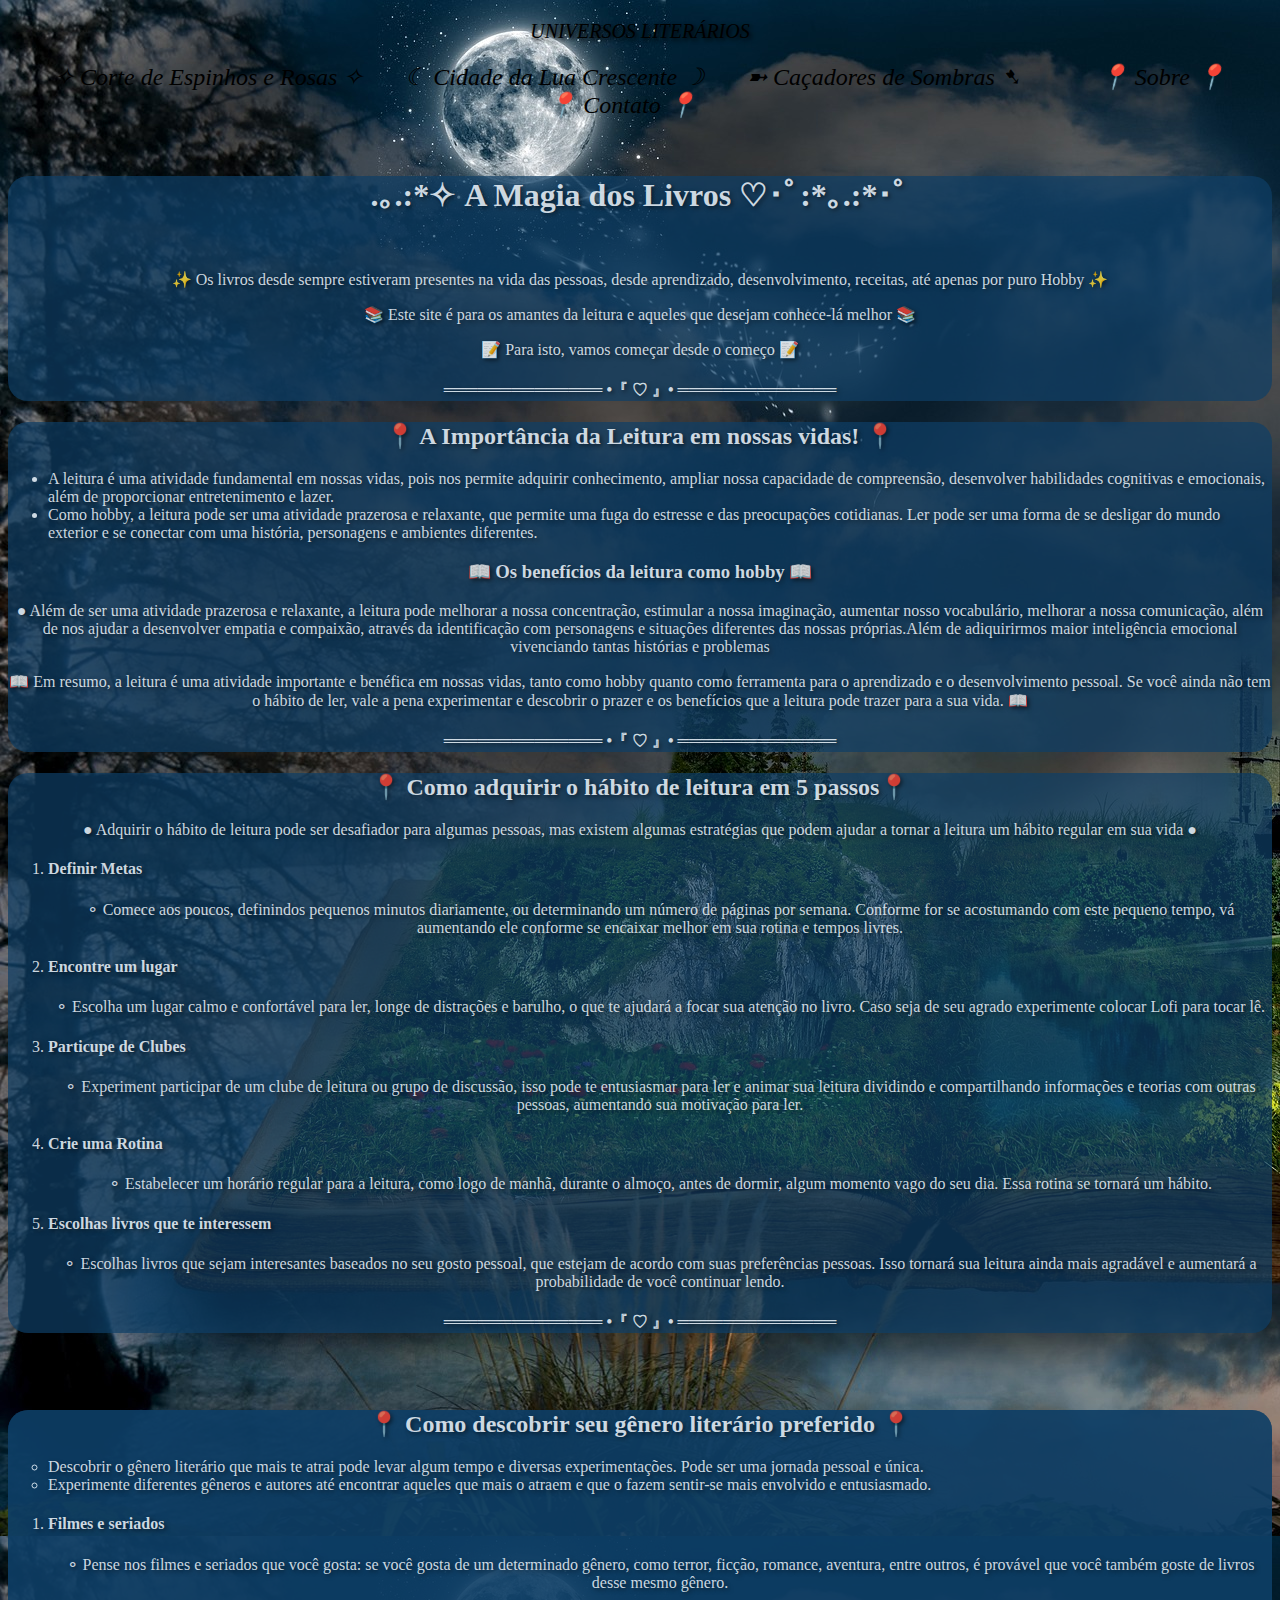
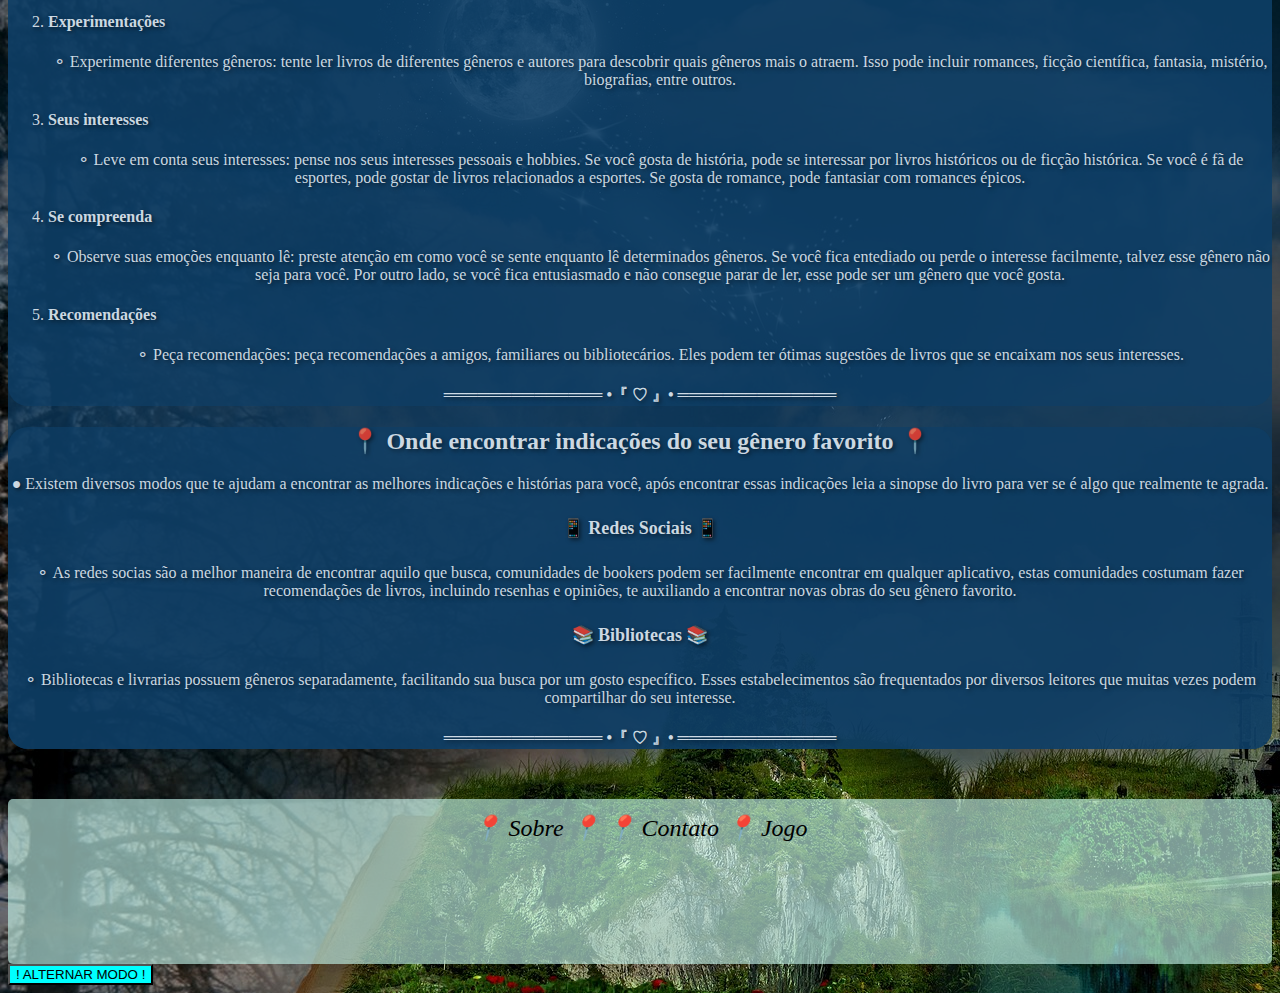
<file: paginas/index.html>
<!DOCTYPE html>
<html lang="pt-br">
<head>
    <meta charset="UTF-8">
    <meta http-equiv="X-UA-Compatible" content="IE=edge">
    <meta name="viewport" content="width=device-width, initial-scale=1.0">
    <title>.｡.:*✧ A Magia dos Livros ♡･ﾟ:*｡.:*･ﾟ</title>
    

     <!-- MENSAGEM SECRETA -->
    <style>
          /*CSS da mensagem secreta, a função rgb */
        .popup {
            position: fixed;
            top: 50%;
            left: 50%;
            transform: translate(-50%, -50%);
            padding: 100px;
            background-color: rgb(255, 255, 255);
            border: 1px solid black;
            border-radius: 5px;
            box-shadow: 0px 0px 10px rgba(0, 0, 0, 0.2);
            display: none; /* Inicia oculto */
            /*animação rgb*/
            animation-name: rgb;
            animation-duration: 7s;
            animation-delay: 0s; 
            animation-iteration-count: infinite; 
            color: black;
        }

        @keyframes rgb {
    0% {
        background-color: rgb(245, 233, 212);;
    }
    20%{
        background-color: rgb(255, 217, 92);
    }
    40%{
        background-color: rgb(167, 92, 236);
    }
    60%{
        background-color: rgb(92, 236, 167);
    }
    80%{
        background-color: rgb(235, 95, 95);
    }
    100%{
        background-color: rgb(245, 233, 212);
    }
}

.dark-mode {
    background-color: #333; /* Cor de fundo do modo escuro */
    background-image: url(../img/paginas/backgourndMagia.jpeg);
    background-repeat: no-repeat; /* Evita que a imagem se repita */
    background-size: cover; /* Redimensiona a imagem para cobrir todo o body */
    background-attachment: fixed; /* Fixa a imagem para que ela não role com a página */
    background-blend-mode: overlay; /* Mescla a cor de fundo com a imagem */
                       
}


/*Organizando o dark mode, mudando as configurações de cores de texto de fundo e as imagens*/
.dark-mode div{
    text-align: center;
    justify-content: center;
    background-color: rgba(241, 97, 241, 0.233);
    color:rgb(240, 229, 229);
    /* sombra pra direita, sombra pra baixo, fundo, cor  */
    text-shadow: 2px 2px 4px rgba(14, 13, 13, 0.932);
    border-radius: 20px;   
}

.dark-mode .genero{
    background-color: rgba(241, 97, 241, 0.158);
    text-shadow: 2px 2px 4px rgba(14, 13, 13, 0.932);
    color:rgb(240, 229, 229);
    border-radius: 20px;   
}

.dark-mode .imagemFundo{
    background-image: url(../img/paginas/backgourndMagia.jpeg);
    background-repeat: no-repeat; /* Evita que a imagem se repita */
    background-size: cover; /* Redimensiona a imagem para cobrir todo o body */
    background-attachment: fixed; /* Fixa a imagem para que ela não role com a página */
    background-blend-mode: overlay; /* Mescla a cor de fundo com a imagem */

}

.dark-mode footer{
    background-color: rgba(241, 97, 241, 0.199);
}


.dark-mode a:hover{
    color:white;
}

</style>


</head>
<body>
<!--importando o css da pagina-->
    <link rel="stylesheet" href="../CSS/index.css"">
    <link rel="stylesheet" href="../CSS/global.css">

    <header>        
        <nav>
            <!-- css inline no menu da pg principal-->
            <p style ="font-size: 20px; font-style: oblique; text-shadow: 2px 2px 4px black; " > UNIVERSOS LITERÁRIOS</p>&nbsp; &nbsp; &nbsp;
            <a href="livros/acotar.html" target="_blank">✧ Corte de Espinhos e Rosas ✧ </a>  &nbsp; &nbsp; &nbsp; 
            <a href="livros/cc.html" target="_blank">☾ Cidade da Lua Crescente ☽ </a>  &nbsp;  &nbsp; &nbsp; 
            <a href="livros/shadow.html" target="_blank">➼ Caçadores de Sombras ➷ </a> <!-- colocar a imagezinha de uma Runna e de cada simbolo (do cc e de acotar, colocar essas mini imagem)-->  &nbsp; &nbsp; &nbsp; &nbsp; &nbsp; &nbsp;
            <a href="sobre.html" target="_blank">📍 Sobre 📍 </a> &nbsp; &nbsp; &nbsp;
            <a href="contato.html" target="_blank">📍 Contato 📍 </a> &nbsp; &nbsp; &nbsp; 
        </nav>   
    </header>

    <main>
    <!-- MENSAGEM SECRETA -->
    <div class="popup" id="popupMensagem">
        <img src="../img/paginas/stargit.gif" alt="gif de estrelas"  style="height: 100px;" width="150px">
        <p>Parabéns você encontrou nossa Mensagem secreta!</p>
        <p> Será que existem outras por ai?</p>
        <img src="../img/paginas/gif.gif" alt="gif da mensagem" style="height: 100px;" width="150px">
    </div>
<article>
   <div> 
<!--organizando as informações da pagina-->

        <h1 id="mensagem">.｡.:*✧ A Magia dos Livros ♡･ﾟ:*｡.:*･ﾟ</h1> <br>

        <p> ✨ Os livros desde sempre estiveram presentes na vida das pessoas, desde aprendizado, desenvolvimento, receitas, até apenas por puro Hobby ✨</p>
        <p> 📚 Este site é para os amantes da leitura e aqueles que desejam conhece-lá melhor 📚 </p>
        <p> 📝 Para isto, vamos começar desde o começo 📝 </p>
        <h4> ══════════════ •『 ♡ 』• ══════════════</h4>   
    </div>

    <div>
        <h2> 📍 A Importância da Leitura em nossas vidas! 📍</h2>
        <ul>
            <li>A leitura é uma atividade fundamental em nossas vidas, pois nos permite adquirir conhecimento, ampliar nossa capacidade de compreensão, desenvolver habilidades cognitivas e emocionais, além de proporcionar entretenimento e lazer.</li>
            <li>Como hobby, a leitura pode ser uma atividade prazerosa e relaxante, que permite uma fuga do estresse e das preocupações cotidianas. Ler pode ser uma forma de se desligar do mundo exterior e se conectar com uma história, personagens e ambientes diferentes.</li>
        </ul>

        <h3> 📖 Os benefícios da leitura como hobby 📖 </h3>
        <p> ● Além de ser uma atividade prazerosa e relaxante, a leitura pode melhorar a nossa concentração, estimular a nossa imaginação, aumentar nosso vocabulário, melhorar a nossa comunicação, além de nos ajudar a desenvolver empatia e compaixão, através da identificação com personagens e situações diferentes das nossas próprias.Além de adiquirirmos maior inteligência emocional vivenciando tantas histórias e problemas</p>
    
        <p> 📖 Em resumo, a leitura é uma atividade importante e benéfica em nossas vidas, tanto como hobby quanto como ferramenta para o aprendizado e o desenvolvimento pessoal. Se você ainda não tem o hábito de ler, vale a pena experimentar e descobrir o prazer e os benefícios que a leitura pode trazer para a sua vida. 📖</p>
    
        <h4> ══════════════ •『 ♡ 』• ══════════════</h4>
    </div>

    <div>
        <h2> 📍 Como adquirir o hábito de leitura em 5 passos📍 </h2>
        <p>● Adquirir o hábito de leitura pode ser desafiador para algumas pessoas, mas existem algumas estratégias que podem ajudar a tornar a leitura um hábito regular em sua vida ●</p>

        <ol type="1">
            <li> 
                <h4>Definir Metas </h4>
                <p> ⚬ Comece aos poucos, definindos pequenos minutos diariamente, ou determinando um número de páginas por semana. Conforme for se acostumando com este pequeno tempo, vá aumentando ele conforme se encaixar melhor em sua rotina e tempos livres.</p>
            </li>
            
            <li> 
                <h4> Encontre um lugar </h4>
                <p> ⚬ Escolha um lugar calmo e confortável para ler, longe de distrações e barulho, o que te ajudará a focar sua atenção no livro. Caso seja de seu agrado experimente colocar Lofi para tocar lê.</p>
            </li>

            <li>
                <h4> Particupe de Clubes</h4>
                <p> ⚬ Experiment participar de um clube de leitura ou grupo de discussão, isso pode te entusiasmar para ler e animar sua leitura dividindo e compartilhando informações e teorias com outras pessoas, aumentando sua motivação para ler.</p>
            </li>

            <li>
                <h4>Crie uma Rotina</h4>
                <p> ⚬ Estabelecer um horário regular para a leitura, como logo de manhã, durante o almoço, antes de dormir, algum momento vago do seu dia. Essa rotina se tornará um hábito.</p>
            </li>
            <li>
                <h4>Escolhas livros que te interessem </h4>
                <p> ⚬ Escolhas livros que sejam interesantes baseados no seu gosto pessoal, que estejam de acordo com suas preferências pessoas. Isso tornará sua leitura ainda mais agradável e aumentará a probabilidade de você continuar lendo.</p>
            </li>
        </ol>
        <h4> ══════════════ •『 ♡ 』• ══════════════</h4>
    </div>

    <br> <br>

<!--organizando as informações da pagina-->

<div class="imagemFundo">
<div class = "genero">
        <h2> 📍 Como descobrir seu gênero literário preferido 📍 </h2>
        <ul type="circle">
            <li> Descobrir o gênero literário que mais te atrai pode levar algum tempo e diversas experimentações. Pode ser uma jornada pessoal e única.  </li>
            <li> Experimente diferentes gêneros e autores até encontrar aqueles que mais o atraem e que o fazem sentir-se mais envolvido e entusiasmado. </li>
        </ul>

        <ol>
            <li> 
                <h4> Filmes e seriados </h4>
                <p> ⚬ Pense nos filmes e seriados que você gosta: se você gosta de um determinado gênero, como terror, ficção, romance, aventura, entre outros, é provável que você também goste de livros desse mesmo gênero.</p>
            </li>

            <li>
                <h4>Experimentações </h4>
                <p> ⚬ Experimente diferentes gêneros: tente ler livros de diferentes gêneros e autores para descobrir quais gêneros mais o atraem. Isso pode incluir romances, ficção científica, fantasia, mistério, biografias, entre outros.</p>
            </li>

            <li>
                <h4> Seus interesses</h4>
                <p> ⚬ Leve em conta seus interesses: pense nos seus interesses pessoais e hobbies. Se você gosta de história, pode se interessar por livros históricos ou de ficção histórica. Se você é fã de esportes, pode gostar de livros relacionados a esportes. Se gosta de romance, pode fantasiar com romances épicos.</p>
            </li>

            <li>
                <h4> Se compreenda</h4>
                <p> ⚬ Observe suas emoções enquanto lê: preste atenção em como você se sente enquanto lê determinados gêneros. Se você fica entediado ou perde o interesse facilmente, talvez esse gênero não seja para você. Por outro lado, se você fica entusiasmado e não consegue parar de ler, esse pode ser um gênero que você gosta.</p>
            </li>

            <li>
                <h4>Recomendações</h4>
                <p> ⚬ Peça recomendações: peça recomendações a amigos, familiares ou bibliotecários. Eles podem ter ótimas sugestões de livros que se encaixam nos seus interesses.</p>
            </li>
        </ol>
        <h4> ══════════════ •『 ♡ 』• ══════════════</h4>
    </div>

<!--organizando as informações da pagina-->

    <div class = "genero">
        <h2> 📍 Onde encontrar indicações do seu gênero favorito 📍 </h2>
    <p> ● Existem diversos modos que te ajudam a encontrar as melhores indicações e histórias para você, após encontrar essas indicações leia a sinopse do livro para ver se é algo que realmente te agrada.</p>
    <h4 style = "font-size: large;"> 📱 Redes Sociais 📱 </h4>
    <p> ⚬ As redes socias são a melhor maneira de encontrar aquilo que busca, comunidades de bookers podem ser facilmente encontrar em qualquer aplicativo, estas comunidades costumam fazer recomendações de livros, incluindo resenhas e opiniões, te auxiliando a encontrar novas obras do seu gênero favorito. </p>

    <h4 style = "font-size: large;"> 📚 Bibliotecas 📚 </h4>
    <p> ⚬ Bibliotecas e livrarias possuem gêneros separadamente, facilitando sua busca por um gosto específico. Esses estabelecimentos são frequentados por diversos leitores que muitas vezes podem compartilhar do seu interesse. </p>

    <h4> ══════════════ •『 ♡ 』• ══════════════</h4>
    </div>
</div>
</article>
</main>

<!--organizando o footer-->
    <footer>
        <a href="sobre.html" >📍 Sobre 📍 </a> 
        <a href="contato.html" >📍 Contato 📍 </a> 
        <a href="jogo.html"> Jogo </a>
    </footer>


     <!-- MENSAGEM SECRETA -->
    <!--organizando o script interno da pagina, no qual tem as mensagens secretas-->

    <script>

        document.addEventListener('DOMContentLoaded', function() { 
            var titulo = document.querySelector('h1'); // Seleciona o elemento <h1> e o armazena na variável 'titulo'
            var popup = document.getElementById('popupMensagem'); // Recupera o elemento com o ID 'popupMensagem' e o armazena na variável 'popup'

            titulo.addEventListener('click', function() {
                popup.style.display = 'block'; // Exibe o popup ao clicar no título
            });

            popup.addEventListener('click', function() {
                popup.style.display = 'none'; // Oculta o popup ao clicar nele
            });
        });
    </script>

    <button onclick="toggleDarkMode()">! ALTERNAR MODO !</button>
<!--importando o js da pagina-->
    <script src="../JS/index.js"></script>

</body>
</html>
</file>
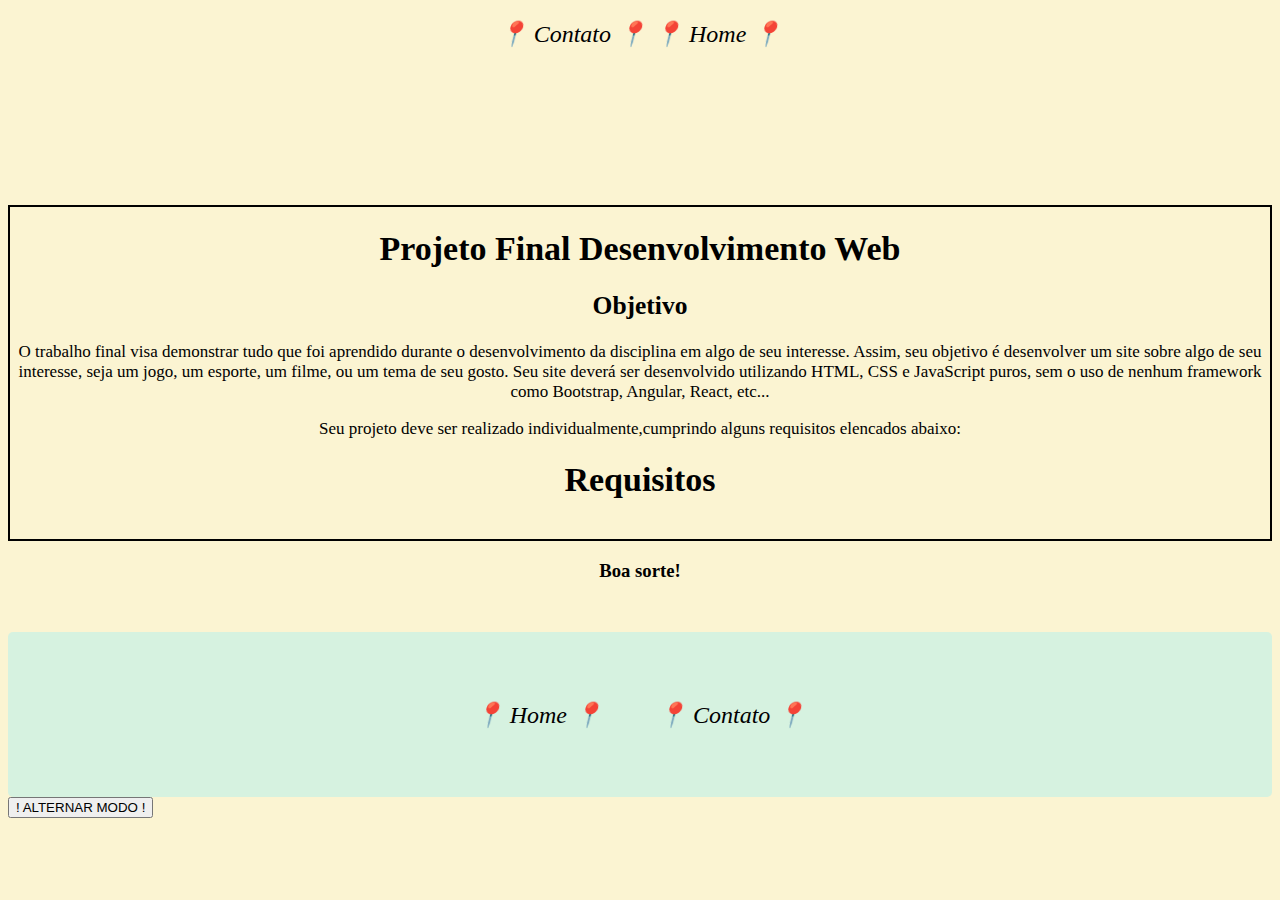
<file: paginas/sobre.html>
<!DOCTYPE html>
<html lang="pt-br">
<head>
    <meta charset="UTF-8">
    <meta http-equiv="X-UA-Compatible" content="IE=edge">
    <meta name="viewport" content="width=device-width, initial-scale=1.0">
    <title>Sobre</title>

    <!--importando o css da pagina-->
    <link rel="stylesheet" href="../CSS/sobre.css">
    <link rel="stylesheet" href="../CSS/global.css">

    
<style>
      /*CSS da mensagem secreta, a função rgb */
    .popup {
        position: fixed;
        top: 50%;
        left: 50%;
        transform: translate(-50%, -50%);
        padding: 100px;
        background-color: rgb(255, 255, 255);
        border: 1px solid black;
        border-radius: 5px;
        box-shadow: 0px 0px 10px rgba(0, 0, 0, 0.2);
        display: none; /* Inicia oculto */
        /*animação rgb*/
        animation-name: rgb;
        animation-duration: 7s;
        animation-delay: 0s; 
        animation-iteration-count: infinite; 
        color: black;
    }

    @keyframes rgb {
        0% {
    background-color: rgb(245, 233, 212);;
    }
        20%{
    background-color: rgb(255, 217, 92);
    }
        40%{
    background-color: rgb(167, 92, 236);
    }
        60%{
        background-color: rgb(92, 236, 167);
    }
        80%{
        background-color: rgb(235, 95, 95);
    }
        100%{
        background-color: rgb(245, 233, 212);
    }
}

/*Organizando o dark mode, mudando as configurações de cores de texto de fundo e as imagens*/

.dark-mode body{
    background-color: rgb(0, 0, 0);
    color:rgb(240, 229, 229);
    background-color: black;
    color:rgb(240, 229, 229);
    background-image: url(../img/paginas/fundoSobre.jpeg);
    background-size: cover; /*tamhno*/
    background-repeat: no-repeat; /*n repetir ao descer*/
    background-attachment: fixed; /*n se mexer ao mover*/
}

.dark-mode div{
    text-align: center;
    justify-content: center;
    background-color: rgba(0, 0, 0, 0.979);
    color:rgb(240, 229, 229);
    /* sombra pra direita, sombra pra baixo, fundo, cor  */
    text-shadow: 2px 2px 4px rgba(247, 242, 242, 0.932);
    border-radius: 20px;   
}

.dark-mode header{
    background-color: rgb(139, 109, 223);
    color:rgb(240, 229, 229);
}

.dark-mode main{
    background-color: rgb(0, 0, 0);
    color:rgb(240, 229, 229);
    background-color: black;
    color:rgb(240, 229, 229);
    background-image: url(../img/paginas/fundoSobre.jpeg);
    background-size: cover; /*tamhno*/
    background-repeat: no-repeat; /*n repetir ao descer*/
    background-attachment: fixed; /*n se mexer ao mover*/
}

.dark-mode body{
    background-color: rgb(0, 0, 0);
    color:rgb(240, 229, 229);
    background-color: black;
    color:rgb(240, 229, 229);
    background-image: url(../img/paginas/fundoSobre.jpeg);
    background-size: cover; /*tamhno*/
    background-repeat: no-repeat; /*n repetir ao descer*/
    background-attachment: fixed; /*n se mexer ao mover*/
}


</style>


</head>
<body>

<!--importando o js da pagina-->
    <script src="../JS/sobre.js"> </script>


    <section>
           <!--organizando o header da pagina--> 
    <header>
        <nav>
            <a href="contato.html">📍 Contato 📍 </a>
            <a href="index.html"> 📍 Home 📍 </a>
        </nav>
    </header>



</section>
<!--organizando as informações da pagina-->
<main class="sobre">
<!--Mensagem Secreta-->
    <div class="popup" id="popupMensagem">
        <img src="../img/paginas/stargit.gif" alt="gif de estrelas"  style="height: 100px;" width="150px">
        <p>Parabéns você encontrou nossa Mensagem secreta na Transição!</p>
        <p> Será que existem outras por ai?</p>
        <img src="../img/paginas/gif.gif" alt="gif da mensagem" style="height: 100px;" width="150px">
    </div>

<!--Expandindo os requisitos do projeto com o js -->
    <div class="expandable">
            <div>

                <h1 class="titulo" id="titulo">Projeto Final Desenvolvimento Web</h1>
<article>
            <h2> Objetivo</h2>
            <p> O trabalho final visa demonstrar tudo que foi aprendido durante o desenvolvimento da disciplina em algo de seu interesse. Assim, seu objetivo é desenvolver um site sobre algo de seu interesse, seja um jogo, um esporte, um filme, ou um tema de seu gosto. Seu site deverá ser desenvolvido utilizando HTML, CSS e JavaScript puros, sem o uso de nenhum framework como Bootstrap, Angular, React, etc...</p>
            <p> Seu projeto deve ser realizado individualmente,cumprindo alguns requisitos elencados abaixo: </p>

        </div>

     
        <div>
            <h1>Requisitos</h1>

            <ul type="disk">
                <li> Seu site deve apresentar ao menos 6 páginas com conteúdos eobjetivos distintos (home, contato, sobre nós, etc...)</li>
                <li>Contato: Dentre as 6 páginas mínimas, deve existir uma página decontato, identificando quem é você (usada para dar nota depois). </li>
                <li>CSS: Deve-se utilizar CSS externo, porém deve existir pelo menos um estilo interno e um inline. </li>
                <li>Vídeo: Seu site deve apresentar ao menos 1 vídeo, seja local ou importado de sites como o YouTube.</li>
                <li>Imagens: Seu site deve apresentar ao menos 5 figuras, ao menos 3 delas devem ser locais (estar na pasta do seu projeto).</li>
                <li>Tabelas: Seu site deve apresentar ao menos 1 tabela.</li>
                <li>Listas: Seu site deve apresentar ao menos 1 lista (nem que seja a domenu). </li>
                <li>Menu: Deve existir um menu para transitar entre suas páginas.</li>
                <li>Organização: Os arquivos devem estar organizados, com uma pasta para arquivos HTML, uma pasta para CSS, outra para JS, outra para imagens,etc...</li>
                <li>Flex: O flex deve ser utilizado ao menos uma vez para posicionar seus elementos.</li>
                <li>Grid: O grid deve ser utilizado ao menos uma vez para posicionar seus elementos.</li>
                <li>Transições: Deve existir ao menos uma transição em seu site. (na dúvida implemente transições nos botões do menu).</li>
                <li>Animações: Deve existir ao menos uma animação em seu site.</li>
                <li>Responsividade: Seu site deve ser responsivo, funcionando para dispositivos de diferentes tamanhos. Considere o menor tamanho possível como 200px. (caso não seja possível, defina um tamanho mínimo e evite que o site quebre com menos que isso...)</li>
                <li>Boas práticas: Seu código deve seguir as boas práticas, utilizar tagssemânticas e utilizar tags para definir as partes da página (header,main/section/article, aside, footer, ...)</li>
                <li>Comentários: Seu código deve ser comentado para fácil compreensão.</li>
                <li>Modelo BOX: É necessário utilizar ao menos uma vez (cada uma) daspropriedades do modelo BOX (width, height, padding, border e margin).</li>
                <li>Modo escuro: Deve existir ao menos um botão para, utilizando JS, alterar as propriedades da página para um modo escuro (e depois voltar aomodo normal ao apertar novamente).</li>
                <li>Easter egg: Deve existir ao menos 1 easter egg em sua página. Por exemplo, uma combinação de elementos que, se apertados em ordem,mostram alguma mensagem ou criam um novo elemento na página.</li>
            </ul>
</article>
            

        </div>
        <a href="#menu"></a>
    </main>

    <!-- Css inline -->
    <div>
        <h3 style="text-align: center;"> Boa sorte!</h3>
    </div>

    <!--organizando o footer-->
    <footer>
        <br><br>
        <a href="index.html" > 📍 Home 📍 </a> &nbsp;&nbsp;&nbsp;&nbsp;&nbsp;&nbsp;&nbsp;
        <a href="contato.html" >📍 Contato 📍 </a> 
    </footer>

    <!--importando o js da pagina-->
<button onclick="toggleDarkMode()">! ALTERNAR MODO !</button>
<script src="../JS/sobre.js"> </script>

    <!--organizando o script interno da pagina, no qual tem as mensagens secretas-->
    <script>

        document.addEventListener('DOMContentLoaded', function() { 
            var titulo = document.querySelector('h3'); // Seleciona o elemento <h3> e o armazena na variável 'titulo'
            var popup = document.getElementById('popupMensagem'); // Recupera o elemento com o ID 'popupMensagem' e o armazena na variável 'popup'

            titulo.addEventListener('click', function() {
                popup.style.display = 'block'; // Exibe o popup ao clicar no título
            });

            popup.addEventListener('click', function() {
                popup.style.display = 'none'; // Oculta o popup ao clicar nele
            });
        });
    </script>




</body>
</html>
</file>
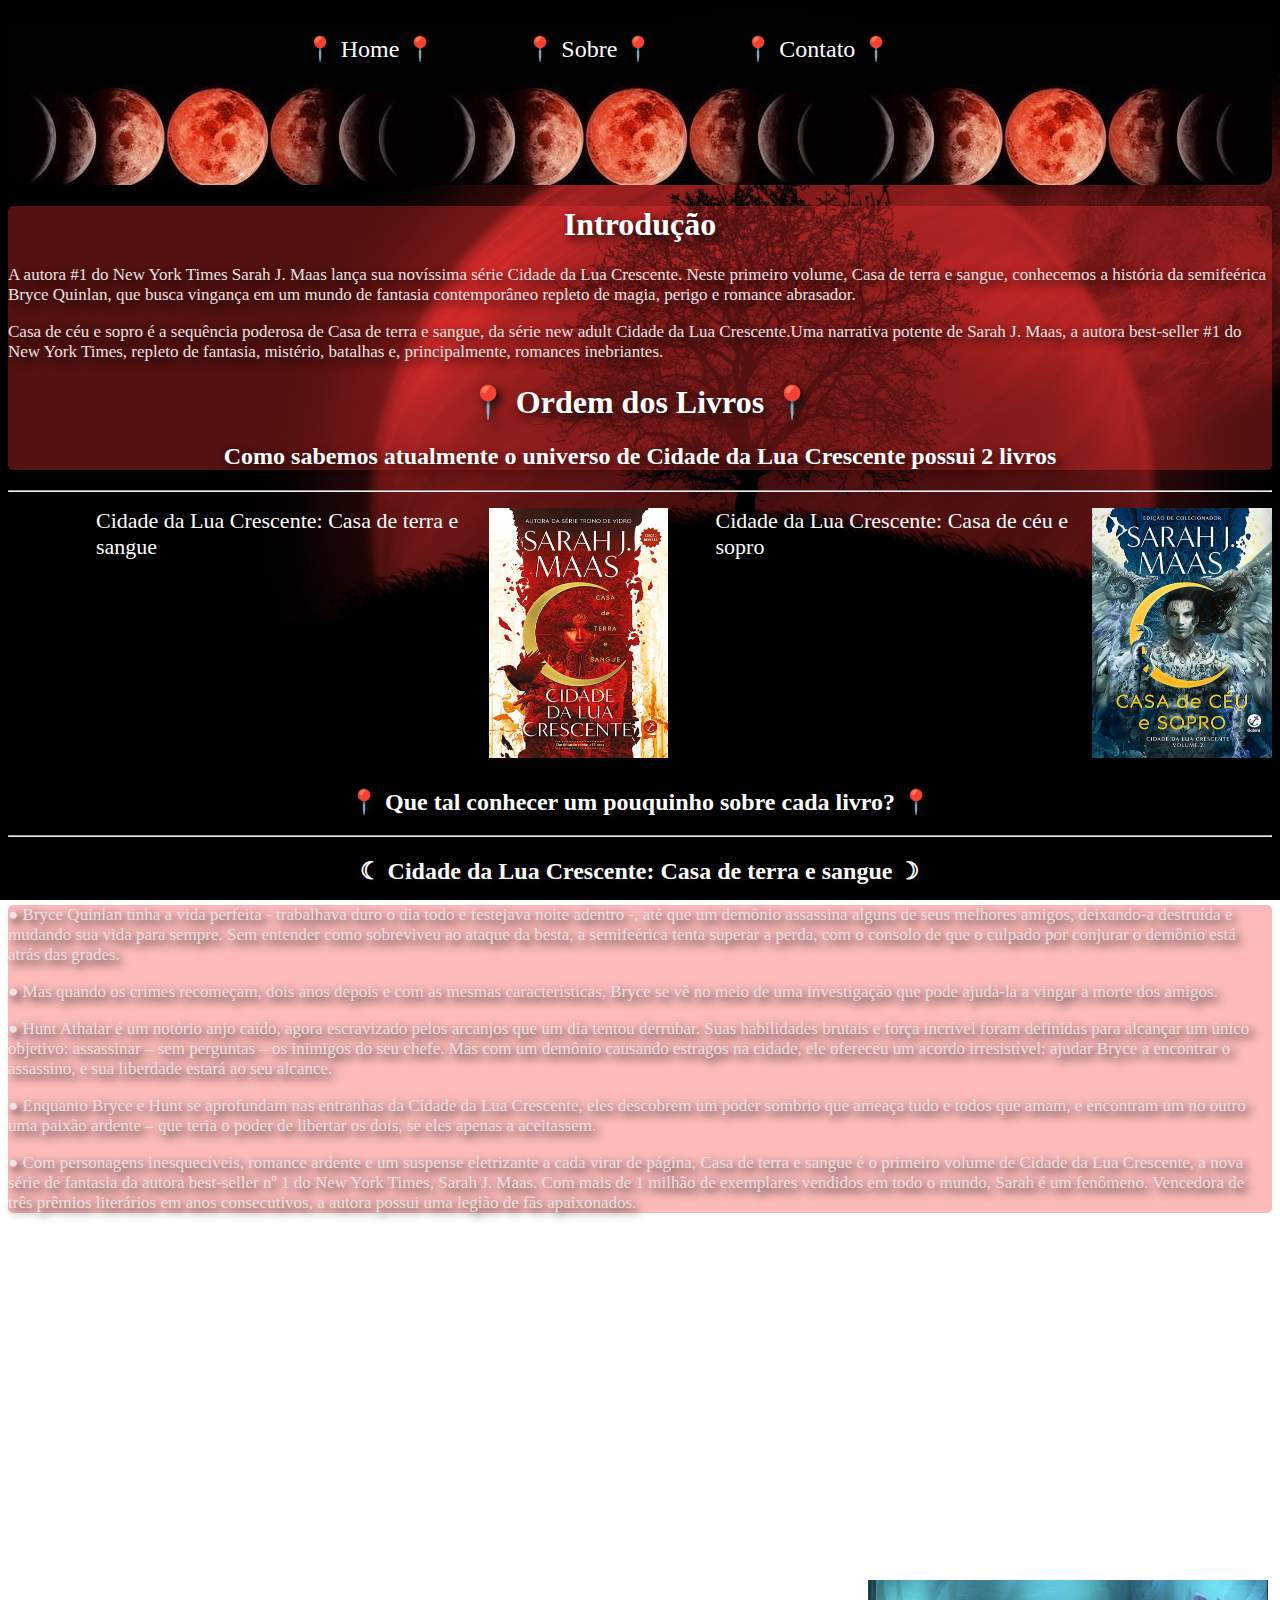
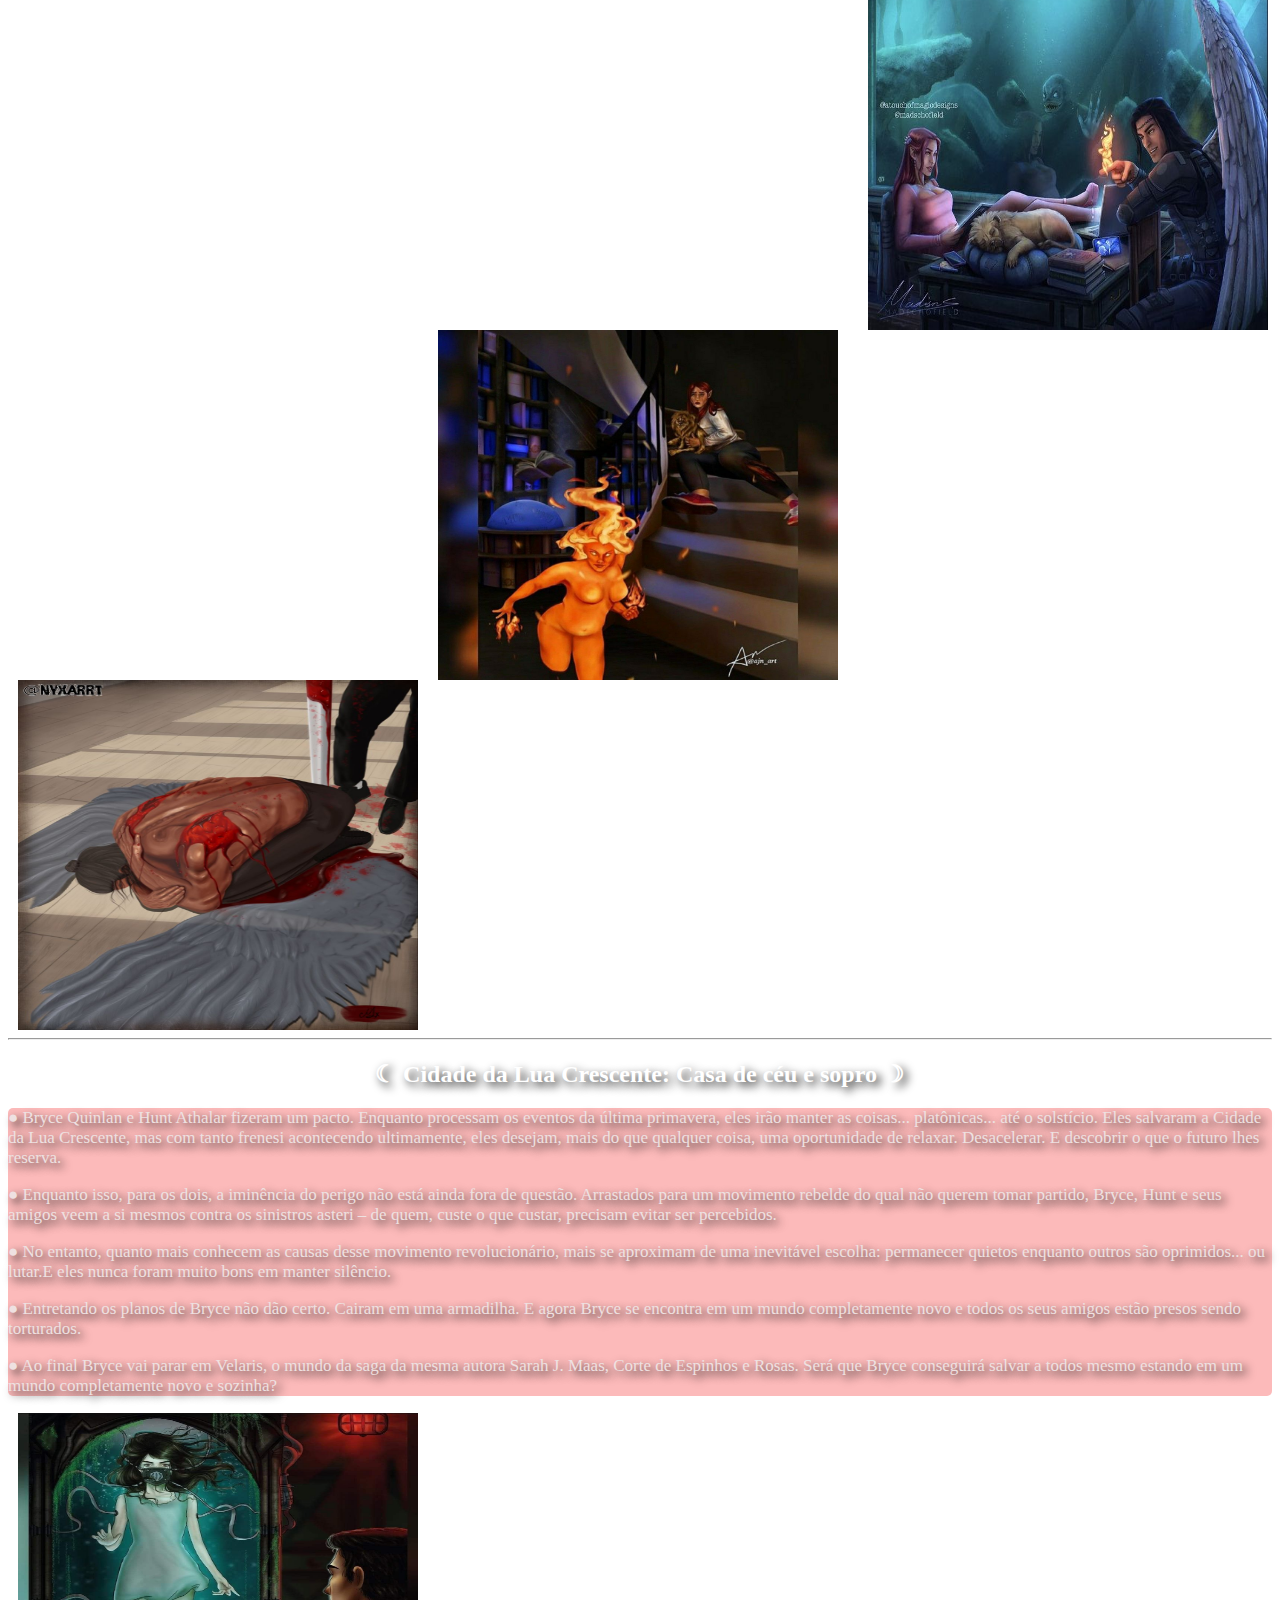
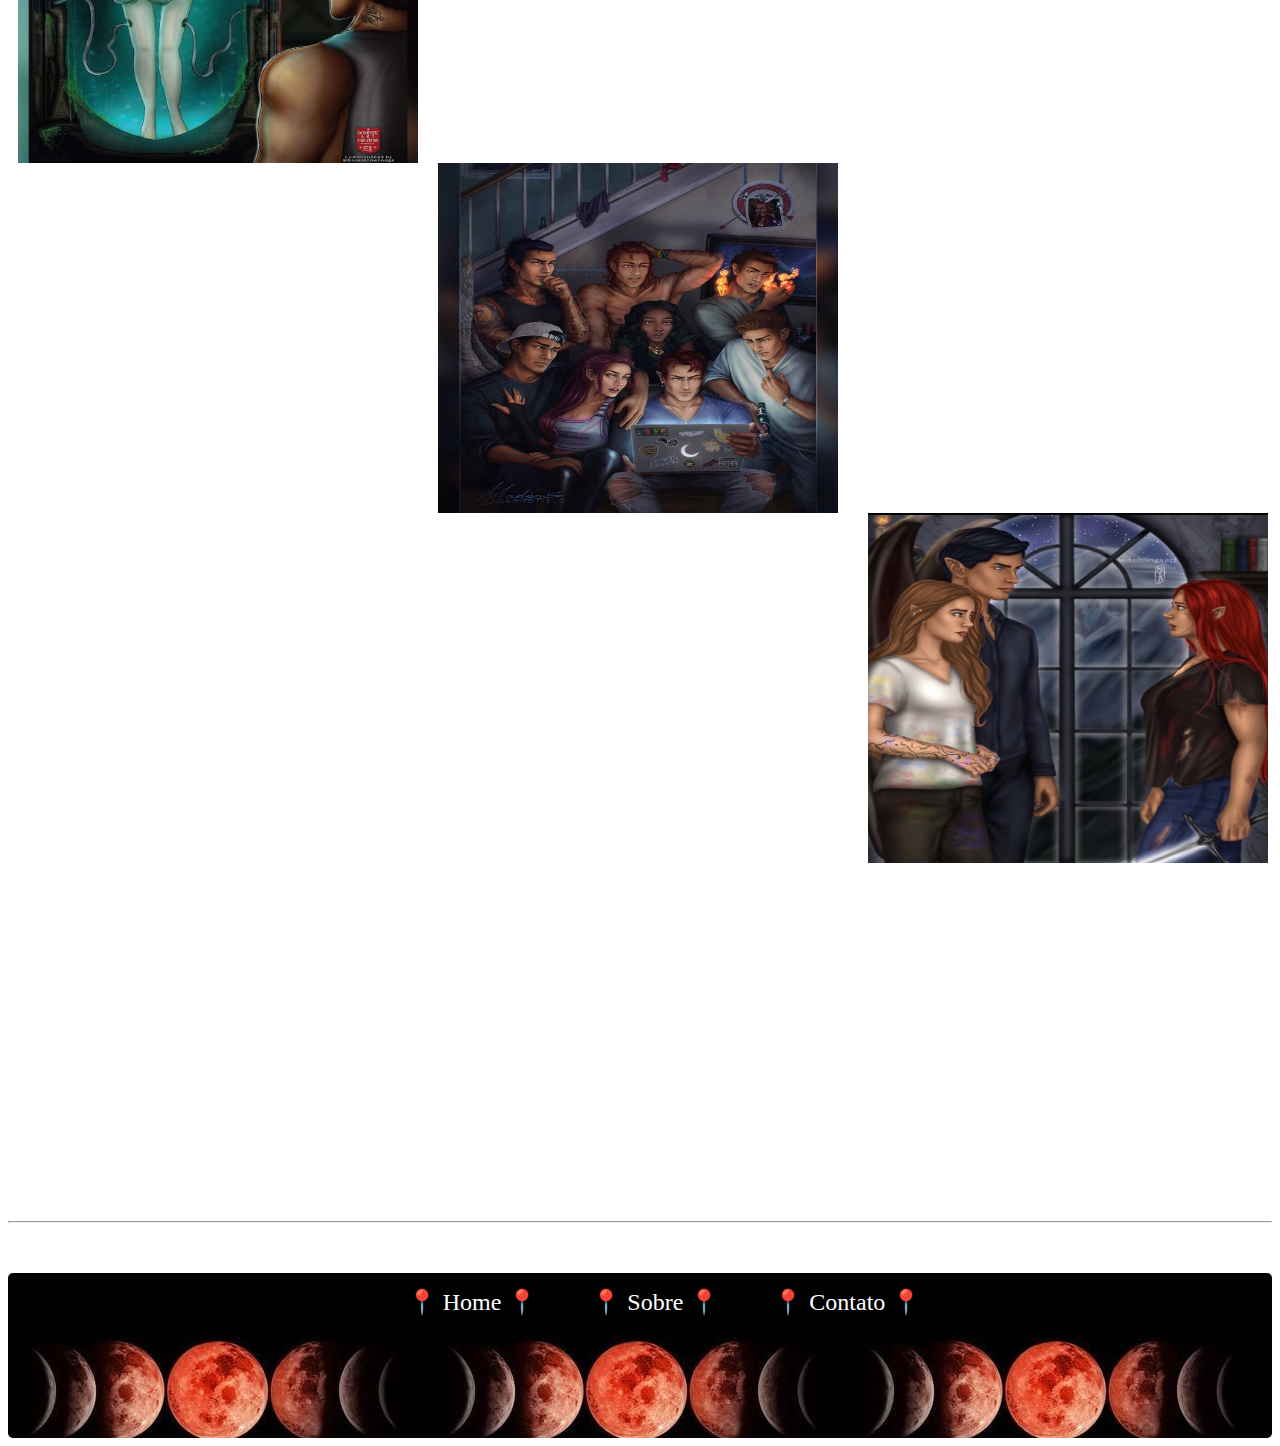
<file: paginas/livros/cc.html>
<!DOCTYPE html>
<html lang="pt-br">
<head>
    <meta charset="UTF-8">
    <meta http-equiv="X-UA-Compatible" content="IE=edge">
    <meta name="viewport" content="width=device-width, initial-scale=1.0">

    <title>☾ Cidade da Lua Crescente ☽ </title>

    <!--importando o css da pagina-->
    <link rel="stylesheet" href="../../CSS/cc.css">

</head>
<body>
<!--importando o js da pagina-->
    <script src="../../JS/cc.js"></script>

   <!--organizando o header da pagina--> 
    <header>
        <nav>
            <a href="../index.html"  >📍 Home 📍 </a>  &nbsp; &nbsp; &nbsp; &nbsp; &nbsp; &nbsp; &nbsp;  <!--espaçamento-->
            <a href="../sobre.html" >📍 Sobre 📍 </a>  &nbsp; &nbsp; &nbsp; &nbsp; &nbsp; &nbsp; &nbsp; 
            <a href="../contato.html" >📍 Contato 📍 </a>  &nbsp; &nbsp; &nbsp; &nbsp; &nbsp; &nbsp; &nbsp; 
        </nav>
     </header>

     <!--organizando as informações da pagina, apresentando os livros e em seguida um pouco da historia com as imagens-->
<article>
<main>
    <div class="fundo">
        <h1> Introdução </h1>
        <p>A autora #1 do New York Times Sarah J. Maas lança sua novíssima série Cidade da Lua Crescente. Neste primeiro volume, Casa de terra e sangue, conhecemos a história da semifeérica Bryce Quinlan, que busca vingança em um mundo de fantasia contemporâneo repleto de magia, perigo e romance abrasador.</p>
        <p>Casa de céu e sopro é a sequência poderosa de Casa de terra e sangue, da série new adult Cidade da Lua Crescente.Uma narrativa potente de Sarah J. Maas, a autora best-seller #1 do New York Times, repleto de fantasia, mistério, batalhas e, principalmente, romances inebriantes.</p>
    
        <h1> 📍 Ordem dos Livros 📍</h1>
        <h2> Como sabemos atualmente o universo de Cidade da Lua Crescente possui 2 livros</h2>
    </div>
    <hr>
    <div>
        <ul style="display: flex;">
          
          <div class="item">&nbsp;&nbsp;&nbsp;&nbsp;&nbsp;&nbsp;&nbsp;&nbsp;&nbsp;&nbsp;&nbsp;&nbsp;
            <li style="font-size: 22px;"> <a href="#primeiro">Cidade da Lua Crescente: Casa de terra e sangue</a></li>
            <img class="imagens" src="../../img/CC/cc1.jpeg" alt="Capa Cidade da Lua Crescente: Casa de terra e sangue">
          </div>
          &nbsp;&nbsp;&nbsp;&nbsp;&nbsp;&nbsp;&nbsp;&nbsp;&nbsp;&nbsp;&nbsp;&nbsp;
          <div class="item">
            <li style="font-size: 22px;"> <a href="#segundo">Cidade da Lua Crescente: Casa de céu e sopro</a></li>
            <img class="imagens" src="../../img/CC/cc2.jpeg" alt="Capa Cidade da Lua Crescente: Casa de céu e sopro">
          </div>
          <br>    
        </ul>
      </div>

      <!--informações sobre cada livro e as imagens-->
      <div>
        <h2> 📍 Que tal conhecer um pouquinho sobre cada livro? 📍 </h2>
        <hr>

            <h2> ☾ Cidade da Lua Crescente: Casa de terra e sangue ☽ </h2> 
            <div class="fundo">
            <li id="primeiro">        
                <p style="text-align: left;">● Bryce Quinlan tinha a vida perfeita - trabalhava duro o dia todo e festejava noite adentro -, até que um demônio assassina alguns de seus melhores amigos, deixando-a destruída e mudando sua vida para sempre. Sem entender como sobreviveu ao ataque da besta, a semifeérica tenta superar a perda, com o consolo de que o culpado por conjurar o demônio está atrás das grades. </p>
                <p style="text-align: left;">● Mas quando os crimes recomeçam, dois anos depois e com as mesmas características, Bryce se vê no meio de uma investigação que pode ajudá-la a vingar a morte dos amigos.</p>
                <p style="text-align: left;">● Hunt Athalar é um notório anjo caído, agora escravizado pelos arcanjos que um dia tentou derrubar. Suas habilidades brutais e força incrível foram definidas para alcançar um único objetivo: assassinar – sem perguntas – os inimigos do seu chefe. Mas com um demônio causando estragos na cidade, ele ofereceu um acordo irresistível: ajudar Bryce a encontrar o assassino, e sua liberdade estará ao seu alcance.</p>
                <p style="text-align: left;">● Enquanto Bryce e Hunt se aprofundam nas entranhas da Cidade da Lua Crescente, eles descobrem um poder sombrio que ameaça tudo e todos que amam, e encontram um no outro uma paixão ardente – que teria o poder de libertar os dois, se eles apenas a aceitassem.</p>
                <p style="text-align: left;">● Com personagens inesquecíveis, romance ardente e um suspense eletrizante a cada virar de página, Casa de terra e sangue é o primeiro volume de Cidade da Lua Crescente, a nova série de fantasia da autora best-seller nº 1 do New York Times, Sarah J. Maas. Com mais de 1 milhão de exemplares vendidos em todo o mundo, Sarah é um fenômeno. Vencedora de três prêmios literários em anos consecutivos, a autora possui uma legião de fãs apaixonados. </p>
            </div>
                <div class="div4">
                <a href="../../img/CC/cc11.jpeg" download>
                    <img class="cc" src="../../img/CC/cc11.jpeg" alt="Feyre Archeron defendendo Velaris do ataque">
                  </a>
                </div>

                 <div class="div3"> 
                  <a href="../../img/CC/cc12.jpeg" download>
                    <img class="cc" src="../../img/CC/cc12.jpeg" alt="Feyre na corte noturna pintando na sua galeria">
                  </a>
                </div>

                 <div class="div2"> 
                  <a href="../../img/CC/cc13.jpeg" download>
                    <img class="cc" src="../../img/CC/cc13.jpeg" alt="The Bat Boys">
                  </a>
                </div>

                  <div class="div1">
                  <a href="../../img/CC/cc14.jpeg" download>
                    <img class="cc" src="../../img/CC/cc14.jpeg" alt="Círculo Íntimo ACOTAR">
                  </a>
                </div>
           

            </li>
            <hr>


            <h2> ☾ Cidade da Lua Crescente: Casa de céu e sopro ☽  </h2>

            <div class="fundo">
            <li id="segundo">   
                <p style="text-align: left;">● Bryce Quinlan e Hunt Athalar fizeram um pacto. Enquanto processam os eventos da última primavera, eles irão manter as coisas... platônicas... até o solstício. Eles salvaram a Cidade da Lua Crescente, mas com tanto frenesi acontecendo ultimamente, eles desejam, mais do que qualquer coisa, uma oportunidade de relaxar. Desacelerar. E descobrir o que o futuro lhes reserva.</p>
                <p style="text-align: left;">● Enquanto isso, para os dois, a iminência do perigo não está ainda fora de questão. Arrastados para um movimento rebelde do qual não querem tomar partido, Bryce, Hunt e seus amigos veem a si mesmos contra os sinistros asteri – de quem, custe o que custar, precisam evitar ser percebidos.</p>
                <p style="text-align: left;">● No entanto, quanto mais conhecem as causas desse movimento revolucionário, mais se aproximam de uma inevitável escolha: permanecer quietos enquanto outros são oprimidos... ou lutar.E eles nunca foram muito bons em manter silêncio.</p>
                <p style="text-align: left;">● Entretando os planos de Bryce não dão certo. Cairam em uma armadilha. E agora Bryce se encontra em um mundo completamente novo e todos os seus amigos estão presos sendo torturados.</p>
                <p style="text-align: left;">● Ao final Bryce vai parar em Velaris, o mundo da saga da mesma autora Sarah J. Maas, Corte de Espinhos e Rosas. Será que Bryce conseguirá salvar a todos mesmo estando em um mundo completamente novo e sozinha?</p>
            </div>
                <div class="div1">
                <a href="../../img/CC/cc21.jpeg" download>
                    <img class="cc" src="../../img/CC/cc21.jpeg" alt="Feyre Archeron defendendo Velaris do ataque">
                  </a>
                </div>  

                <div class="div2">
                  <a href="../../img/CC/cc22.jpeg" download>
                    <img class="cc" src="../../img/CC/cc22.jpeg" alt="Feyre na corte noturna pintando na sua galeria">
                  </a>
                 </div> 

                 <div class="div3">
                  <a href="../../img/CC/cc23.jpeg" download>
                    <img class="cc" src="../../img/CC/cc23.jpeg" alt="The Bat Boys">
                  </a>
                  </div>

                  <div class="div4">                  
                  <a href="../../img/CC/cc24.jpeg" download>
                    <img class="cc" src="../../img/CC/cc24.jpeg" alt="Círculo Íntimo ACOTAR">
                  </a>	
              </div>
                
            </li>
            <hr>
        </ol>

      </div>

</main>
</article>
<!--organizando o footer-->
     <footer>
        <nav>
        &nbsp;&nbsp;&nbsp;&nbsp;&nbsp;&nbsp;&nbsp;
        <a href="../index.html" > 📍 Home 📍 </a> &nbsp;&nbsp;&nbsp;&nbsp;&nbsp;&nbsp;&nbsp;
        <a href="../sobre.html" >📍 Sobre 📍 </a> &nbsp;&nbsp;&nbsp;&nbsp;&nbsp;&nbsp;&nbsp;
        <a href="../contato.html" >📍 Contato 📍 </a> 
        </nav>
    </footer>

    
</body>
</html>
</file>
<file: CSS/index.css>
@media screen and (min-width: 200px) {
    body {
      background-image: url(../img/paginas/backgourndMagia.jpeg);
    }
  }


@media screen and (min-width: 325) and (max-width: 425px) {
    body {
      background-image: url(../img/paginas/backgourndMagia.jpeg);
    }
  }
  

  @media screen and (min-width: 426px) and (max-width: 768px) {
    body {
      background-image: url(../img/paginas/backgourndMagia.jpeg);
    }
  }
  

  @media screen and (min-width: 769px) and (max-width: 1024px) {
    body {
      background-image: url(../img/paginas/backgourndMagia.jpeg);
    }
  }
  

  @media screen and (min-width: 1025px) {
    body {
      background-image: url(../img/paginas/backgourndMagia.jpeg);
    }
  }
  
  /* Organizando as divs, cores, tamanhos, posicionamentos e alinhamentos, sombras e bordas */
  div {
    text-align: center;
    justify-content: center;
    background-color: rgba(14, 62, 102, 0.705);
    color: rgba(240, 248, 255, 0.842);
    text-shadow: 2px 2px 4px rgba(0, 0, 0, 0.5);
    border-radius: 20px;
  }
  
  /* Tamanho e posicionamento */
  li {
    text-align: left;
    font-size: medium;
  }
  
  p {
    text-align: center;
    font-size: 16px;
  }
  
  /* Cor, sombra e fundo da classe genero */
  .genero {
    background-color: rgba(14, 62, 102, 0.705);
    color: rgba(240, 248, 255, 0.842);
    text-shadow: 2px 2px 4px rgba(0, 0, 0, 0.5);
  }
  
  /* Definindo as propriedades do botao e animação que ele vai receber */
  button {
    transition-property: background-color;
    transition-duration: 2s;
    background-color: aqua;
    animation-name: botao;
    animation-duration: 5s;
    animation-delay: 0s;
    animation-iteration-count: infinite;
  }
  
  /* Animação do botao */
  @keyframes botao {
    0% {
      background-color: rgb(104, 211, 243);
    }
    20% {
      background-color: rgb(32, 190, 238);
    }
    40% {
      background-color: rgb(32, 104, 238);
    }
    60% {
      background-color: rgb(190, 32, 238);
    }
    80% {
      background-color: rgb(207, 92, 241);
    }
    100% {
      background-color: rgb(215, 147, 236);
    }
  }
</file>
<file: CSS/global.css>
/*organizando o css global*/
/*header com a animação rgb infinita*/
header{
    margin-top: 20px;
    margin-left: 1px; 
    margin-right: 1px;
    height: 15vh;
    animation-name: rgb; /*nome da animação*/
    animation-duration: 7s;
    animation-delay: 0s; 
    animation-iteration-count: infinite; /*animação loop*/
    border-radius: 80px;
    font-size: x-large;
    text-align: center;
}

/*animação mudando de cor*/
@keyframes rgb {
    0% {
        background-color: rgb(245, 233, 212);;
    }
    20%{
        background-color: rgb(255, 217, 92);
    }
    40%{
        background-color: rgb(167, 92, 236);
    }
    60%{
        background-color: rgb(92, 236, 167);
    }
    80%{
        background-color: rgb(235, 95, 95);
    }
    100%{
        background-color: rgb(245, 233, 212);
    }
} 

/*altura e largura das iamgens globalmente*/
img{
    height: 400px;
    width: 400px;
}

a {
    text-decoration: none;
    color: black;
    font-style:italic;
  }

  /*definindo um footer global, com a animação footer, em loop*/
footer{
    background-color: rgba(193, 241, 231, 0.644);
    margin-top: 50px;
    padding: 15px;
    height: 15vh;
    border-radius: 5px;
    animation-name: footer;
    animation-duration: 5s;
    animation-delay: 0s; 
    animation-iteration-count: infinite; 
    font-size: x-large;
    text-align: center;
}

footer a:hover{
    color: white; /*fonte fica branca qnd o mouse ta em cima*/
}
</file>
<file: CSS/sobre.css>
/*definindo as propriedades da classe sobre*/
.sobre{
    border: 2px black solid;
    margin-top: 50px;
    text-align: justify;
    justify-content: center;
    font-size: 17px;
}

/*definindo as propriedades do h e do p*/
h1,h2{
    text-align: center;
}

p{
    text-align: center;
}

/*definindo as propriedades da transição que expande*/
.expandable ul {
    visibility: hidden;
    max-height: 0;
    opacity: 0;
    overflow: hidden;
    transition: max-height 0.5s, opacity 0.5s;
  }
  
  .expandable.expanded ul {
    visibility: visible;
    max-height: 500px; /* ajuste a altura máxima desejada */
    opacity: 1;
  }

  body{
    background-color: rgba(248, 233, 165, 0.5); /* Cor de fundo com opacidade de 0.5 */
    
  }
</file>
<file: CSS/cc.css>
header {
    text-decoration: none; /* Remove o sublinhado */
    color: white; /* Define a cor da fonte como branca */
    background-image: url(../img/CC/footerHeader.jpeg);
    margin-top: 20px;
    padding: 15px;
    height: 15vh;
    border-radius: 5px;
    font-size: x-large;
    text-align: center;
    border-radius: 15px;   
    
}
header a:hover{
    color: white;/*fonte fica branca qnd o mouse passa por cima*/
}
header a {
    text-decoration: none; /* Remove o sublinhado */
    color: white; /* Define a cor da fonte como branca */
}

footer{
    background-image: url(../img/CC/footerHeader.jpeg); /*imagem do footer*/
    margin-top: 50px;
    padding: 15px;
    height: 15vh;
    border-radius: 5px;
    font-size: x-large;
    text-align: center;
    text-decoration: none; /* Remove o sublinhado */
    color: red; /* Define a cor da fonte, por exemplo, vermelho */
    
}
footer a:hover{
    color: white;
}

footer a {
    text-decoration: none; /* Remove o sublinhado */
    color: white; /* Define a cor da fonte como branca */
}

li a{
    text-decoration: none; /* Remove o sublinhado */
    color: white; /* Define a cor da fonte como branca */
}
li{
    list-style-type: none; /*tirando a bolinha da lista*/
}

body{
    background-image: url(../img/CC/background.jpeg);
    background-size: cover; /*tamhno*/
    background-repeat: no-repeat; /*n repetir ao descer*/
    background-attachment: fixed; /*n se mexer ao mover*/
}

/*organizando os h, p, fontes cores e as sombras*/
h1{
    color: white;
    text-align: center;
    text-shadow: 4px 4px 10px rgb(12, 12, 12);
}
h2{
    color: white;
    text-align: center;
    text-shadow: 4px 4px 10px rgb(12, 12, 12);
}
p{
    color: rgb(238, 225, 225);
    text-align: left;
    text-shadow: 4px 4px 10px rgb(12, 12, 12);
    font-size: 17px;
}

/*posicionamento das imagens*/
.imagens{
    display: grid; /*direcionar as imgs */
    grid-template-columns: repeat(1, 5fr); /* Alterado para 5 colunas */
    grid-gap: 10px;
    height: 250px;
    width: 200px;
    margin-left: 10px;
}
.item {
    display: flex; /* posição da imagem (esquerda)*/
    align-items: left;
    margin-bottom: 10px;
  }

.cc {
    display: grid;/*direcionar as imgs Layout */
    grid-template-columns: repeat(4, 1fr); /* Quatro colunas com largura igual */
    grid-gap: 10px;
    grid-gap: 10px;
    height: 350px;
    width: 400px; 
    margin-left: 10px;
} 

/*organização das divs*/
.div2{
    margin: auto;
    margin-left: 420px;
}

.div3{
    margin: auto;
    margin-left: 850px;
}

.div4{
    margin: auto;
    margin-left: 1280px;
}

/*cor de fundo e a borda*/
.fundo{
    background-color: rgba(245, 50, 50, 0.336);
    border-radius: 5px;
}
</file>
